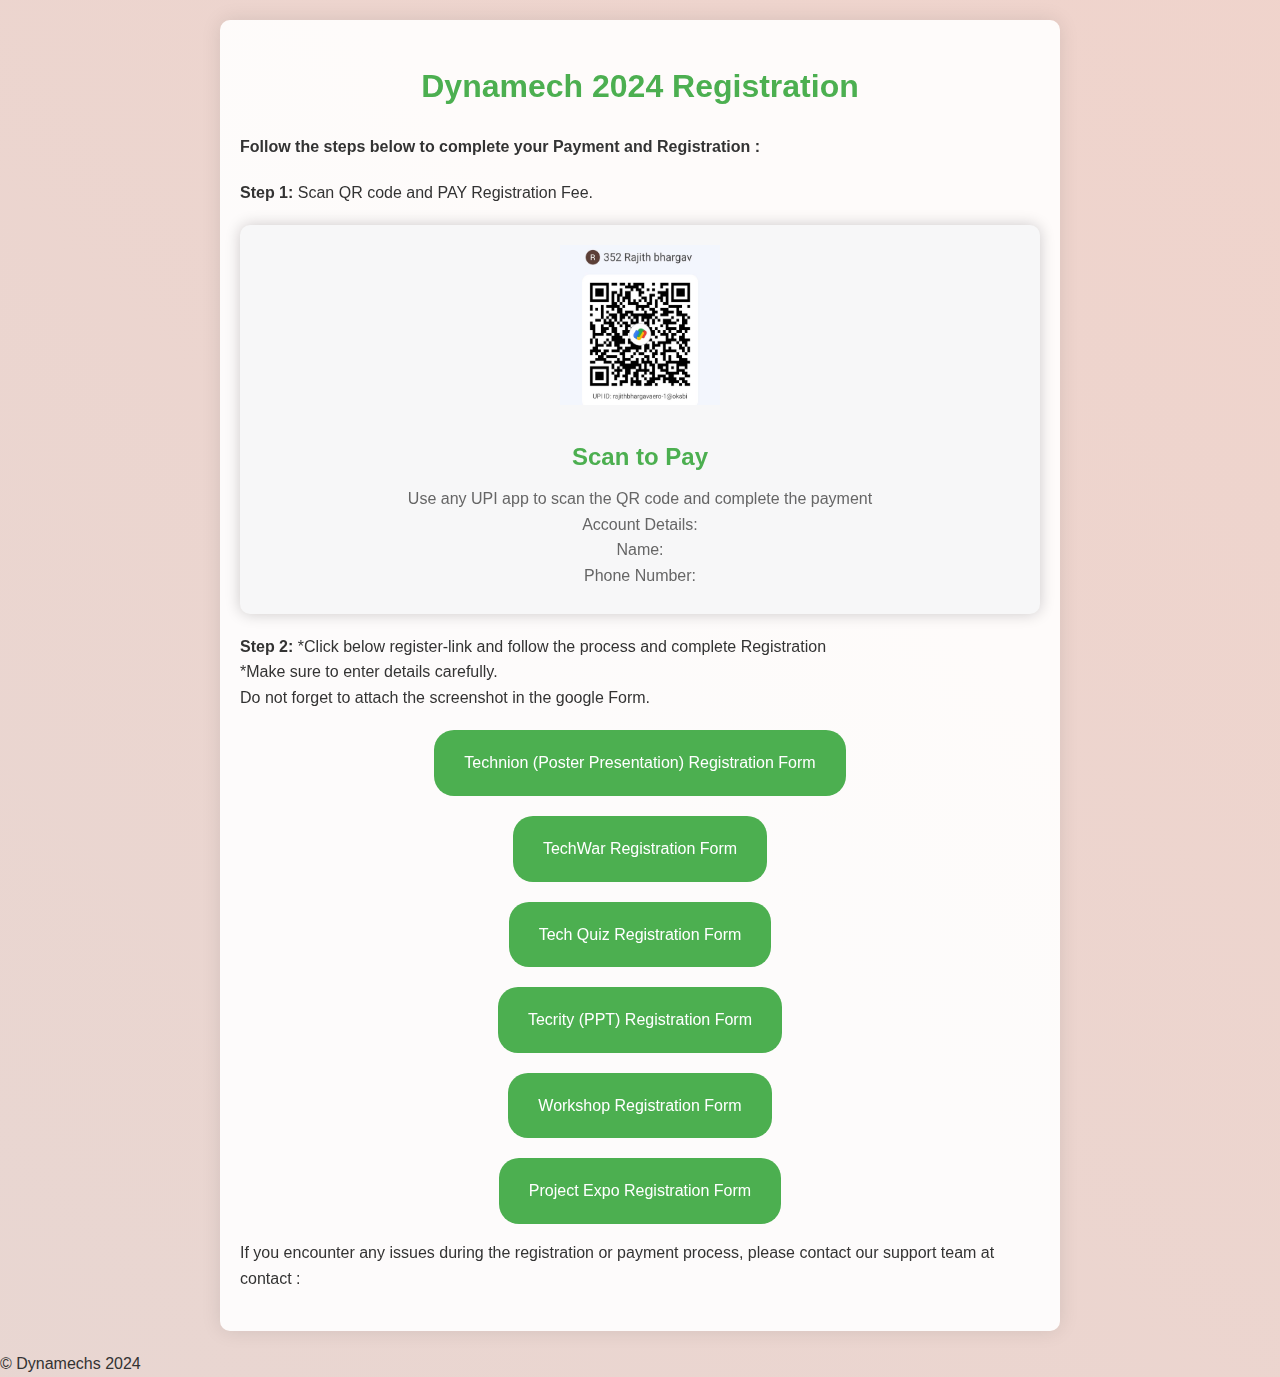
<file: index_payment .html>
<!DOCTYPE html>
<html lang="en">
<head>
    <meta charset="UTF-8">
    <meta name="viewport" content="width=device-width, initial-scale=1.0">
    <title>Mechanical Department Registration</title>
    <style>
        @keyframes animateBG {
            0% {background-position: 0% 50%;}
            50% {background-position: 100% 50%;}
            100% {background-position: 0% 50%;}
        }

        body {
            font-family: 'Arial', sans-serif;
            line-height: 1.6;
            margin: 0;
            padding: 0;
            background: linear-gradient(45deg, #dddada 0%, #fad0c4 100%);
            background-size: 400% 400%;
            animation: animateBG 15s ease infinite;
            color: #333;
            position: relative;
            z-index: 1;
        }

        .container {
            max-width: 800px;
            margin: 20px auto;
            background: rgba(255, 255, 255, 0.9);
            padding: 20px;
            border-radius: 10px;
            box-shadow: 0 0 20px rgba(0, 0, 0, 0.1);
            animation: fadeIn 1s ease-in-out;
            position: relative;
            z-index: 2;
        }

        h1 {
            text-align: center;
            color: #4CAF50;
            animation: slideDown 1s ease-in-out;
        }

        p {
            margin-bottom: 20px;
        }

        .qr-card {
            background: #f7f7f8;
            padding: 20px;
            margin: 20px 0;
            text-align: center;
            border-radius: 10px;
            box-shadow: 0 0 15px rgba(0, 0, 0, 0.2);
            transition: transform 0.3s ease-in-out;
        }

        .qr-card:hover {
            transform: scale(1.05);
        }

        .qr-card img {
            width: 160px;
            height: 160px;
            margin-bottom: 15px;
            transition: transform 0.3s ease-in-out;
        }

        .qr-card img:hover {
            transform: rotate(360deg);
        }

        .qr-card h2 {
            margin: 10px 0;
            color: #4CAF50;
        }

        .qr-card p {
            margin: 5px 0;
            color: #666;
        }

        .register-link {
            text-align: center;
            margin-top: 20px;
        }

        .register-link a {
            display: inline-block;
            background: #4CAF50;
            color: white;
            padding: 20px 30px;
            text-decoration: none;
            border-radius: 20px;
            transition: background-color 0.3s ease;
        }

        .register-link a:hover {
            background: #5345a0;
        }
        .register-link a:hover {
            transform: scale(1.05);
            transition: transform 0.3s ease-in-out;
        }

        @keyframes fadeIn {
            from { opacity: 0; }
            to { opacity: 1; }
        }

        @keyframes slideDown {
            from { transform: translateY(-50px); opacity: 0; }
            to { transform: translateY(0); opacity: 1; }
        }

        .mechanical-bg {
            background: url('https://www.discoverengineering.org/wp-content/uploads/2023/12/mj_11235_4.jpg') no-repeat center center/cover;
            position: fixed;
            top: 0;
            left: 0;
            width: 100%;
            height: 100%;
            z-index: 0;
            opacity: 0.5;
        }
    </style>
</head>
<body>
    <div class="mechanical-bg"></div>
    <div class="container">
        <h1>Dynamech 2024 Registration</h1>
        <p>
           <b> Follow the steps below to complete your Payment  and Registration :</b>
        </p>
        <p>
            <strong>Step 1:</strong> Scan QR code and PAY Registration Fee.
        </p>
        <div class="qr-card">
            <img src="../img/qr.jpg" alt="UPI QR Code">
            <h2>Scan to Pay</h2>
            <p>Use any UPI app to scan the QR code and complete the payment<br>Account Details:<br>Name:<br>Phone Number:</p>
        </div>
        <p>
            <strong>Step 2:</strong> *Click below register-link and follow the process and complete Registration<br> *Make sure to enter details carefully.<br>Do not forget to attach the screenshot in the google Form.
        </p>
        <div class="register-link">
            <a href="https://forms.gle/WavTNtDaEUtYKKoB9" target="_blank">Technion (Poster Presentation) Registration Form</a>
        </div>
        <div class="register-link">
            <a href="https://forms.gle/C3qjTxgTQjvgd8Ts6" target="_blank">TechWar Registration Form</a>
        </div>
        <div class="register-link">
            <a href="https://forms.gle/2KBu67egsQ8S2xB26" target="_blank">Tech Quiz Registration Form</a>
        </div>
        <div class="register-link">
            <a href="https://forms.gle/rUGM3QHK9YKcEDsL7" target="_blank">Tecrity (PPT) Registration Form</a>
        </div>
        <div class="register-link">
            <a href="https://forms.gle/yiZNsRsVWifj6C9W6" target="_blank">Workshop Registration Form</a>
        </div>
        <div class="register-link">
            <a href="https://forms.gle/dtJHZuF2QmQ8bphC6" target="_blank">Project Expo Registration Form</a>
        </div>
    
        <p>
            If you encounter any issues during the registration or payment process, please contact our support team at contact : 
        </p>
    </div>
    <div> <footer> &copy;   Dynamechs 2024 </footer>
    </div>
   
</body>
</html>
</file>
